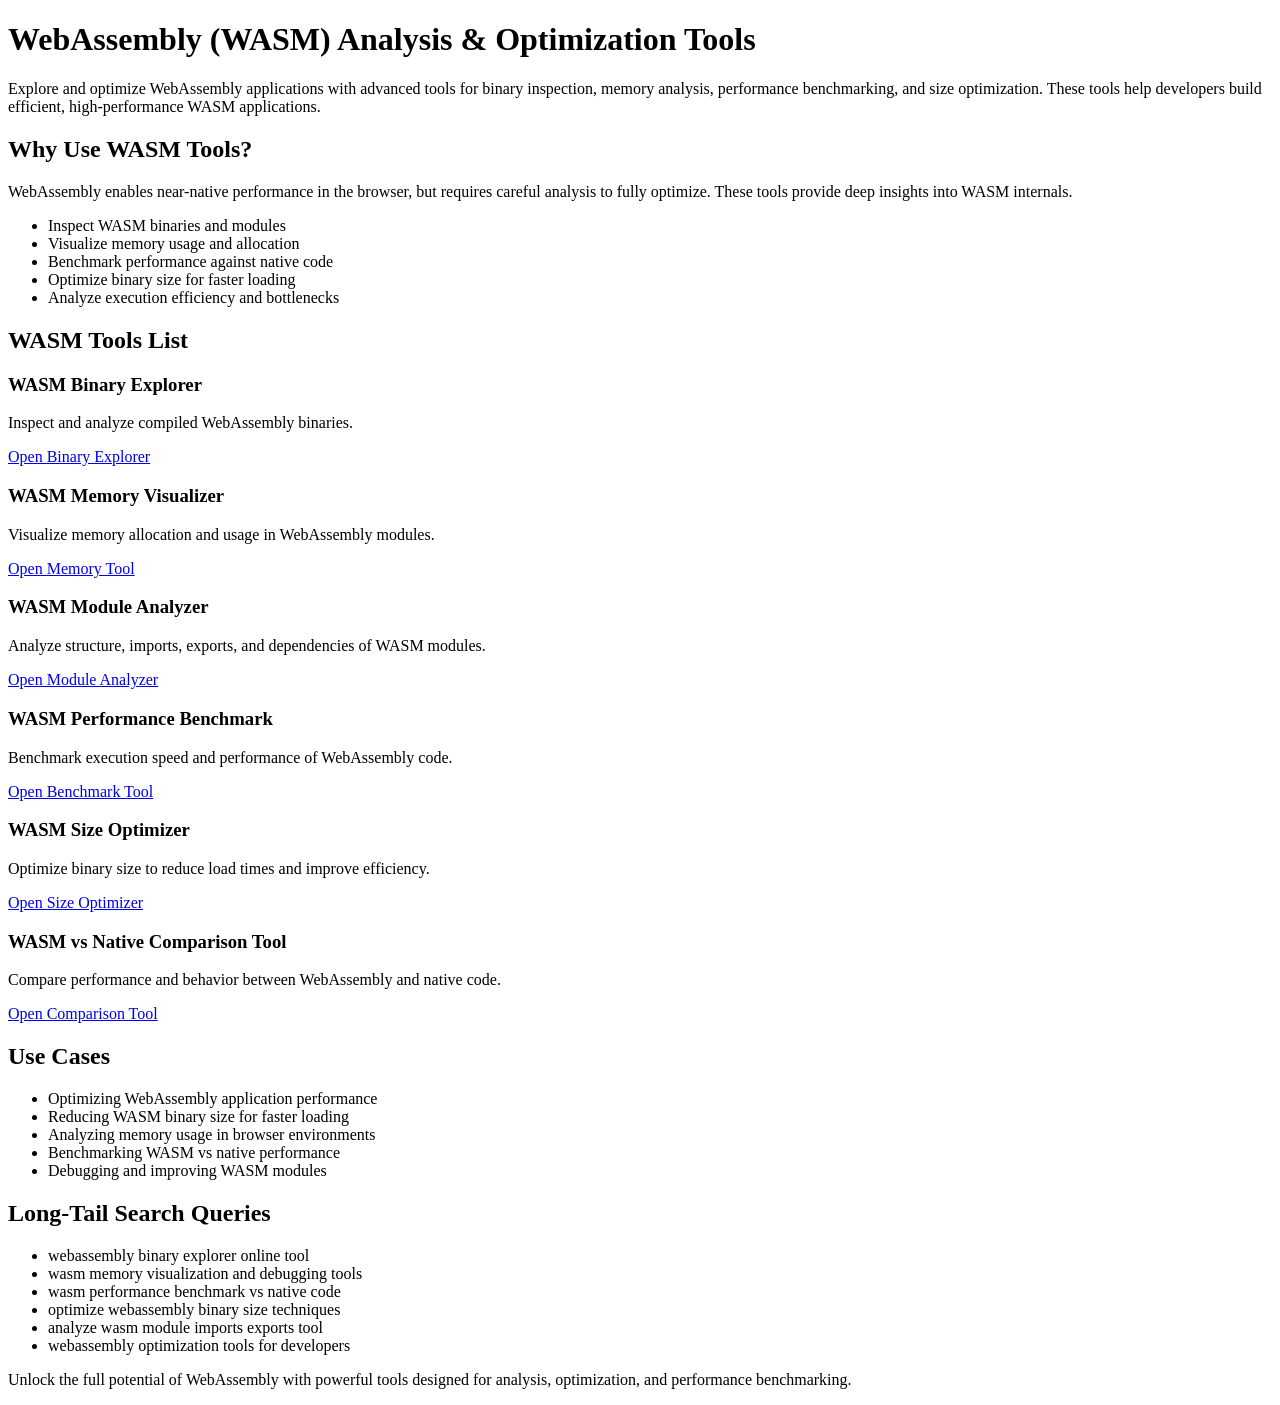
<file: index.html>
<!DOCTYPE html>
<html lang="en">
<head>
    <meta charset="UTF-8">
    <meta name="viewport" content="width=device-width, initial-scale=1.0">

    <!-- Google Verification -->
    <meta name="google-site-verification" content="PkLa_ViOo6FAHpvh8SacceMb95o9tePRdrqLNBz9X1M" />

    <!-- SEO Meta -->
    <title>WebAssembly Tools for Performance, Memory & Binary Optimization</title>
    <meta name="description" content="Analyze and optimize WebAssembly with tools for binary exploration, memory visualization, module analysis, performance benchmarking, and WASM vs native comparison.">

    <!-- Keywords -->
    <meta name="keywords" content="wasm tools, webassembly binary explorer, wasm memory visualizer, wasm performance benchmark, wasm size optimizer, wasm vs native comparison, webassembly analyzer tools">

</head>

<body>

<header>
    <h1>WebAssembly (WASM) Analysis & Optimization Tools</h1>
    <p>
        Explore and optimize WebAssembly applications with advanced tools for binary inspection, 
        memory analysis, performance benchmarking, and size optimization. 
        These tools help developers build efficient, high-performance WASM applications.
    </p>
</header>

<section>
    <h2>Why Use WASM Tools?</h2>
    <p>
        WebAssembly enables near-native performance in the browser, but requires careful analysis 
        to fully optimize. These tools provide deep insights into WASM internals.
    </p>
    <ul>
        <li>Inspect WASM binaries and modules</li>
        <li>Visualize memory usage and allocation</li>
        <li>Benchmark performance against native code</li>
        <li>Optimize binary size for faster loading</li>
        <li>Analyze execution efficiency and bottlenecks</li>
    </ul>
</section>

<section>
    <h2>WASM Tools List</h2>

    <article>
        <h3>WASM Binary Explorer</h3>
        <p>
            Inspect and analyze compiled WebAssembly binaries.
        </p>
        <a href="/wasm-tools/wasm-binary-explorer">Open Binary Explorer</a>
    </article>

    <article>
        <h3>WASM Memory Visualizer</h3>
        <p>
            Visualize memory allocation and usage in WebAssembly modules.
        </p>
        <a href="/wasm-tools/wasm-memory-visualizer">Open Memory Tool</a>
    </article>

    <article>
        <h3>WASM Module Analyzer</h3>
        <p>
            Analyze structure, imports, exports, and dependencies of WASM modules.
        </p>
        <a href="/wasm-tools/wasm-module-analyzer">Open Module Analyzer</a>
    </article>

    <article>
        <h3>WASM Performance Benchmark</h3>
        <p>
            Benchmark execution speed and performance of WebAssembly code.
        </p>
        <a href="/wasm-tools/wasm-performance-benchmark">Open Benchmark Tool</a>
    </article>

    <article>
        <h3>WASM Size Optimizer</h3>
        <p>
            Optimize binary size to reduce load times and improve efficiency.
        </p>
        <a href="/wasm-tools/wasm-size-optimizer">Open Size Optimizer</a>
    </article>

    <article>
        <h3>WASM vs Native Comparison Tool</h3>
        <p>
            Compare performance and behavior between WebAssembly and native code.
        </p>
        <a href="/wasm-tools/wasm-vs-native-comparison">Open Comparison Tool</a>
    </article>

</section>

<section>
    <h2>Use Cases</h2>
    <ul>
        <li>Optimizing WebAssembly application performance</li>
        <li>Reducing WASM binary size for faster loading</li>
        <li>Analyzing memory usage in browser environments</li>
        <li>Benchmarking WASM vs native performance</li>
        <li>Debugging and improving WASM modules</li>
    </ul>
</section>

<section>
    <h2>Long-Tail Search Queries</h2>
    <ul>
        <li>webassembly binary explorer online tool</li>
        <li>wasm memory visualization and debugging tools</li>
        <li>wasm performance benchmark vs native code</li>
        <li>optimize webassembly binary size techniques</li>
        <li>analyze wasm module imports exports tool</li>
        <li>webassembly optimization tools for developers</li>
    </ul>
</section>

<footer>
    <p>
        Unlock the full potential of WebAssembly with powerful tools designed for analysis, optimization, and performance benchmarking.
    </p>
</footer>

</body>
</html>
</file>
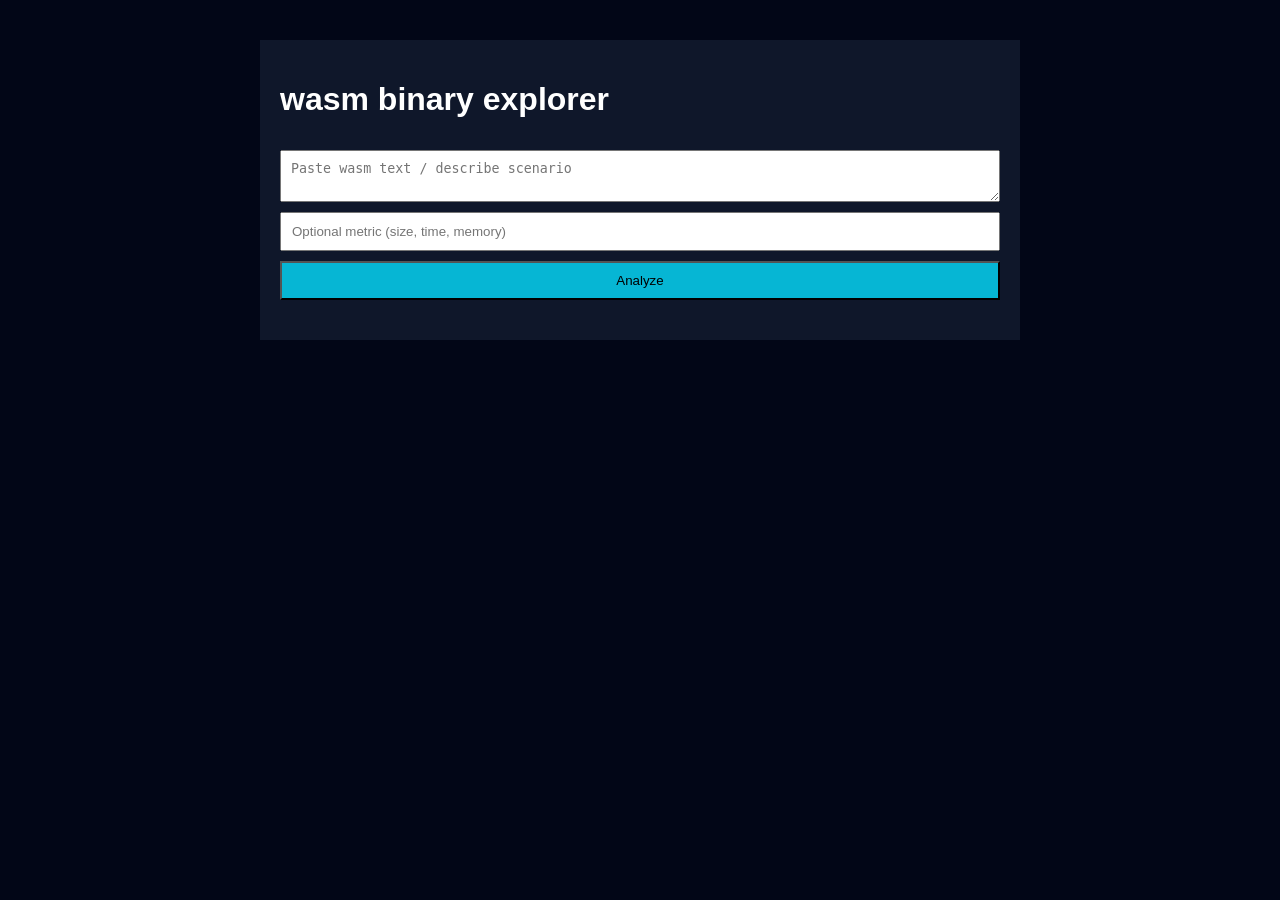
<file: wasm-binary-explorer/index.html>
<html><head><meta charset='UTF-8'><title>wasm binary explorer</title>
<link rel='stylesheet' href='styles.css'></head>
<body><div class='container'>
<h1>wasm binary explorer</h1>
<textarea id='input' placeholder='Paste wasm text / describe scenario'></textarea>
<input id='value' placeholder='Optional metric (size, time, memory)'>
<button onclick='run()'>Analyze</button>
<div id='res' class='result'></div>
</div><script src='script.js'></script></body></html>
</file>
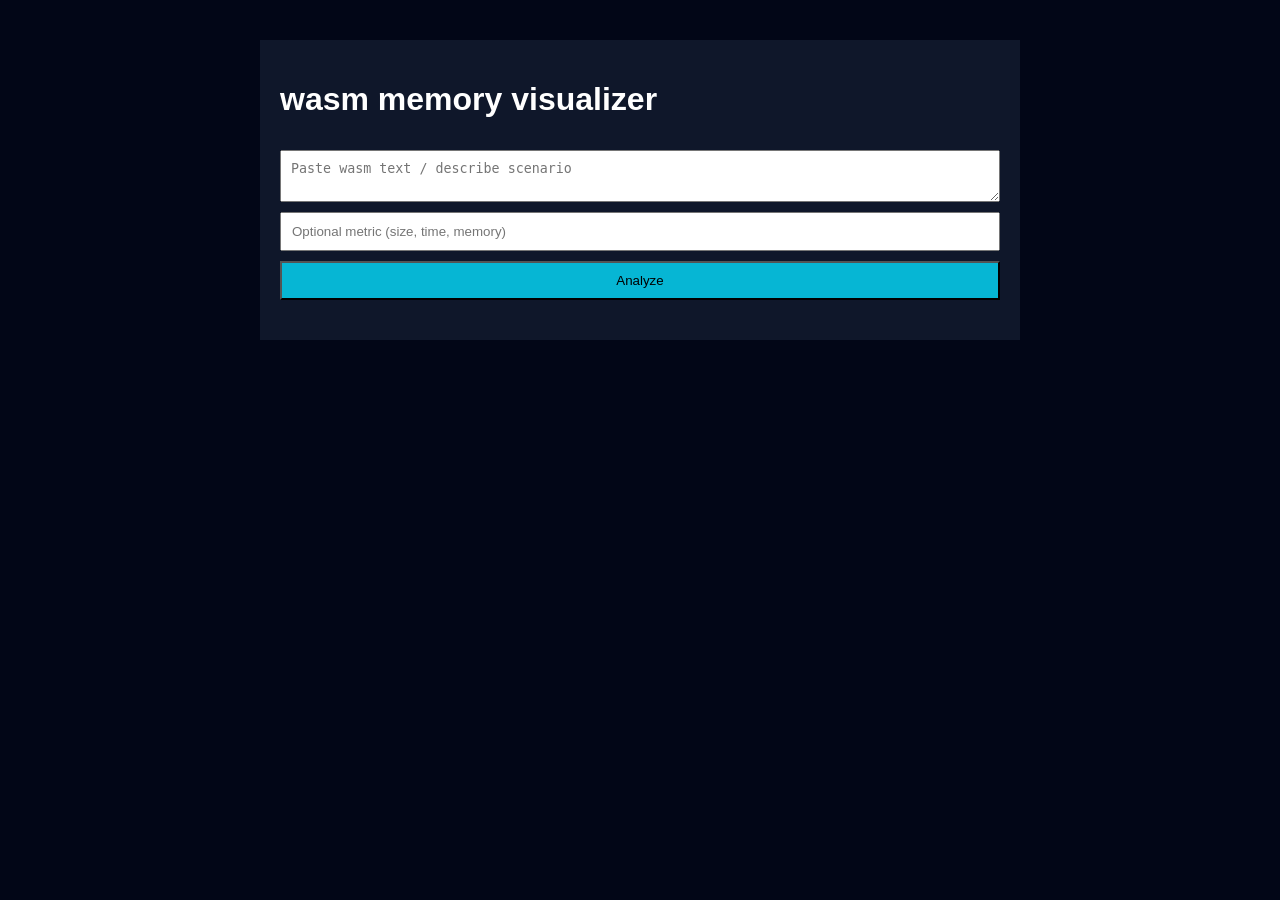
<file: wasm-memory-visualizer/index.html>
<html><head><meta charset='UTF-8'><title>wasm memory visualizer</title>
<link rel='stylesheet' href='styles.css'></head>
<body><div class='container'>
<h1>wasm memory visualizer</h1>
<textarea id='input' placeholder='Paste wasm text / describe scenario'></textarea>
<input id='value' placeholder='Optional metric (size, time, memory)'>
<button onclick='run()'>Analyze</button>
<div id='res' class='result'></div>
</div><script src='script.js'></script></body></html>
</file>
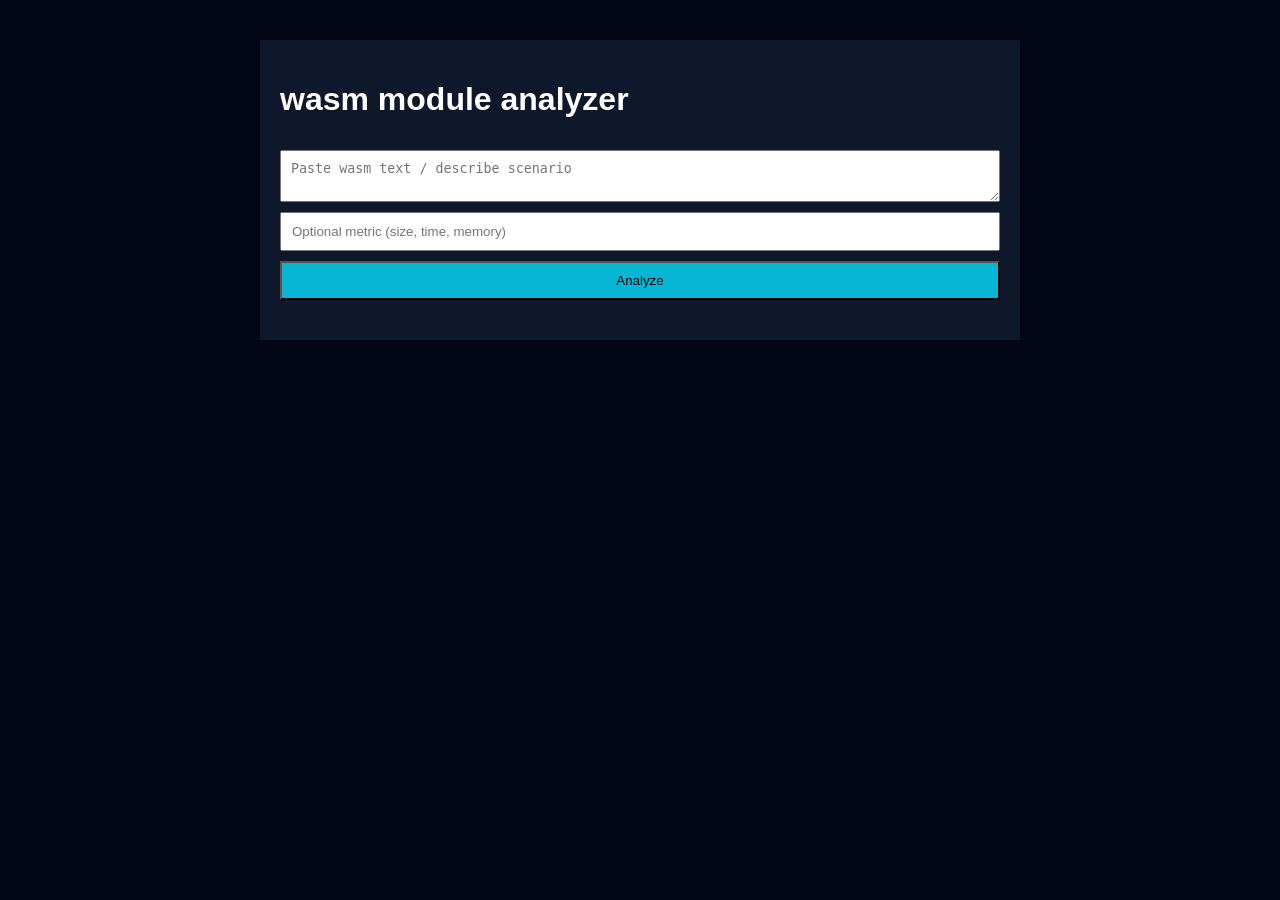
<file: wasm-module-analyzer/index.html>
<html><head><meta charset='UTF-8'><title>wasm module analyzer</title>
<link rel='stylesheet' href='styles.css'></head>
<body><div class='container'>
<h1>wasm module analyzer</h1>
<textarea id='input' placeholder='Paste wasm text / describe scenario'></textarea>
<input id='value' placeholder='Optional metric (size, time, memory)'>
<button onclick='run()'>Analyze</button>
<div id='res' class='result'></div>
</div><script src='script.js'></script></body></html>
</file>
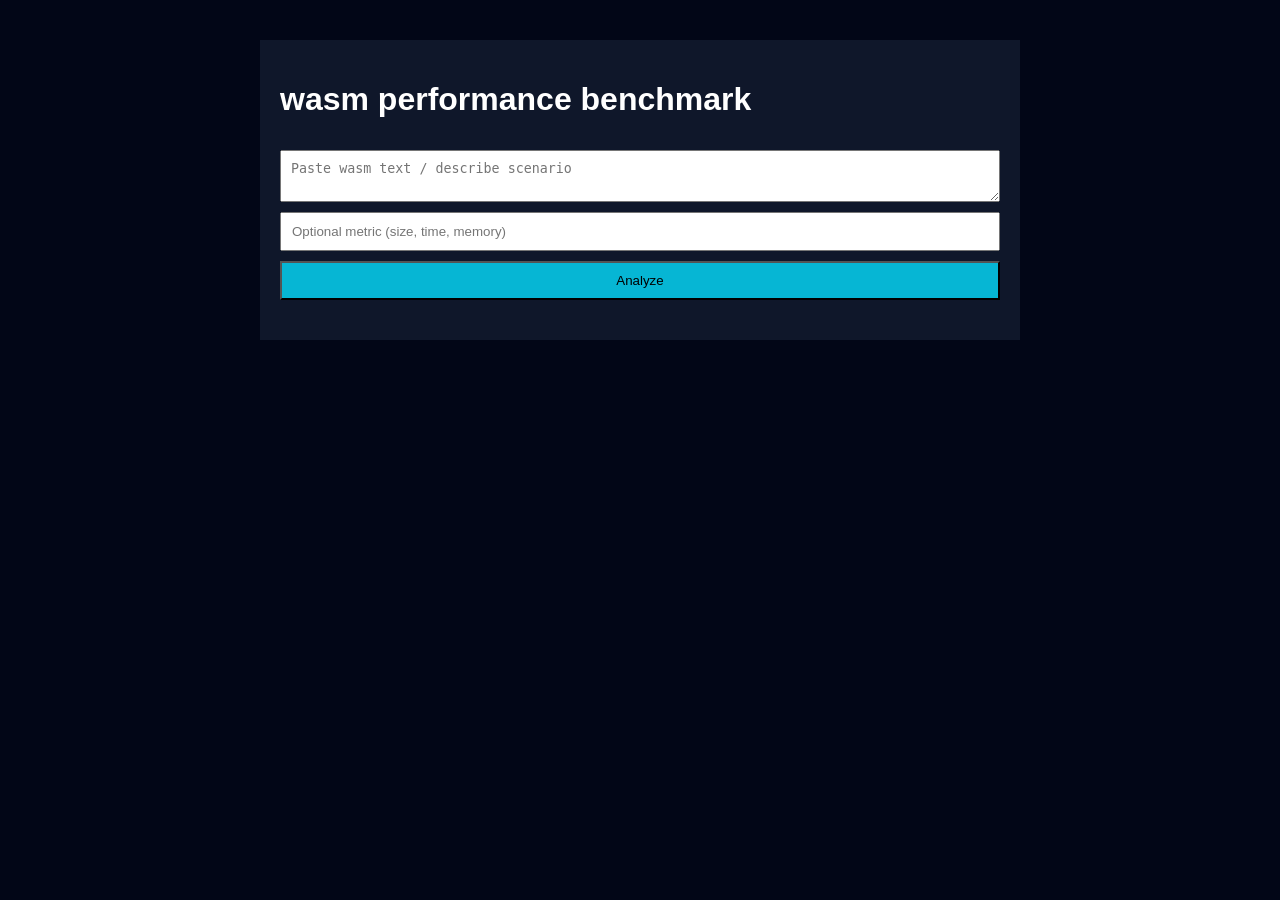
<file: wasm-performance-benchmark/index.html>
<html><head><meta charset='UTF-8'><title>wasm performance benchmark</title>
<link rel='stylesheet' href='styles.css'></head>
<body><div class='container'>
<h1>wasm performance benchmark</h1>
<textarea id='input' placeholder='Paste wasm text / describe scenario'></textarea>
<input id='value' placeholder='Optional metric (size, time, memory)'>
<button onclick='run()'>Analyze</button>
<div id='res' class='result'></div>
</div><script src='script.js'></script></body></html>
</file>
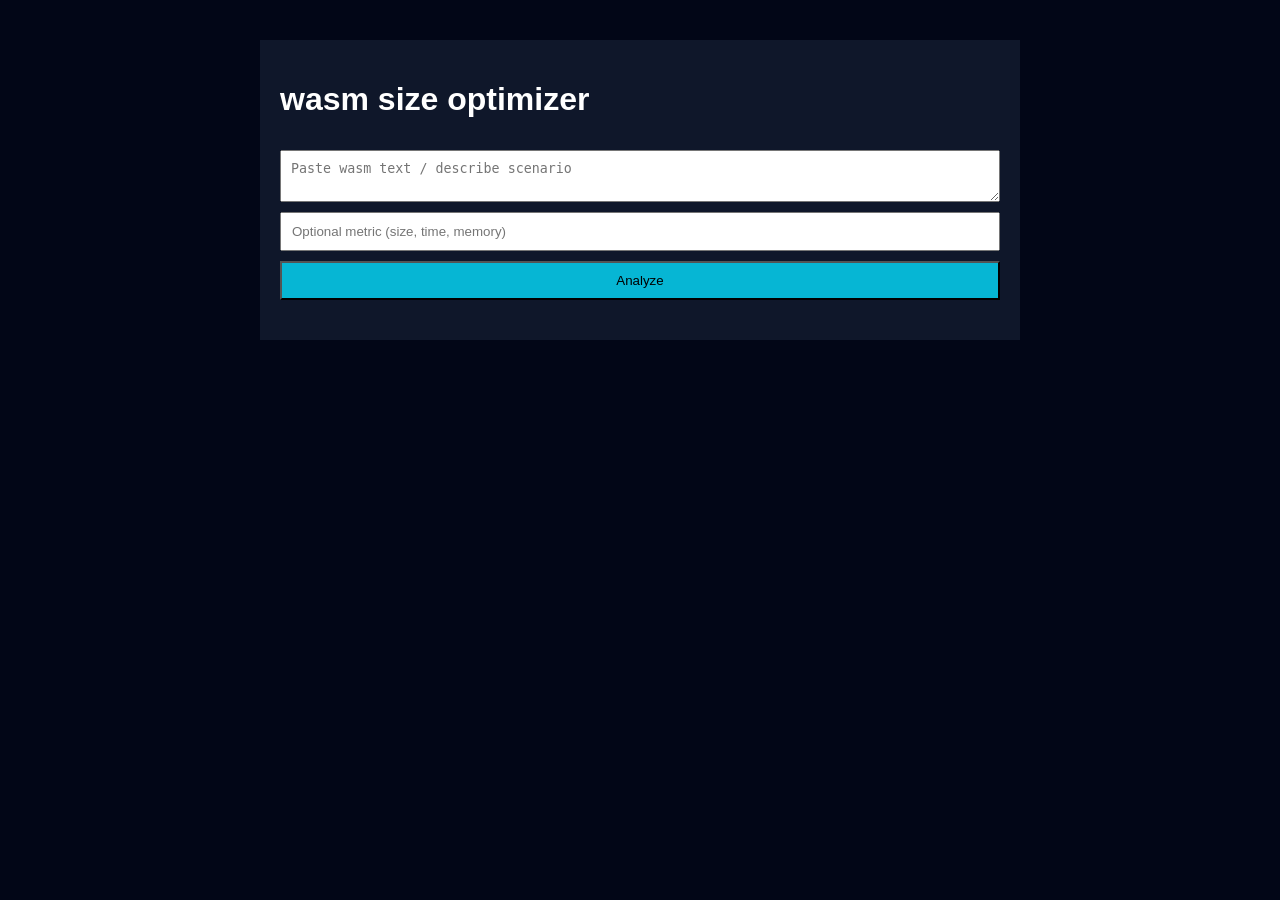
<file: wasm-size-optimizer/index.html>
<html><head><meta charset='UTF-8'><title>wasm size optimizer</title>
<link rel='stylesheet' href='styles.css'></head>
<body><div class='container'>
<h1>wasm size optimizer</h1>
<textarea id='input' placeholder='Paste wasm text / describe scenario'></textarea>
<input id='value' placeholder='Optional metric (size, time, memory)'>
<button onclick='run()'>Analyze</button>
<div id='res' class='result'></div>
</div><script src='script.js'></script></body></html>
</file>
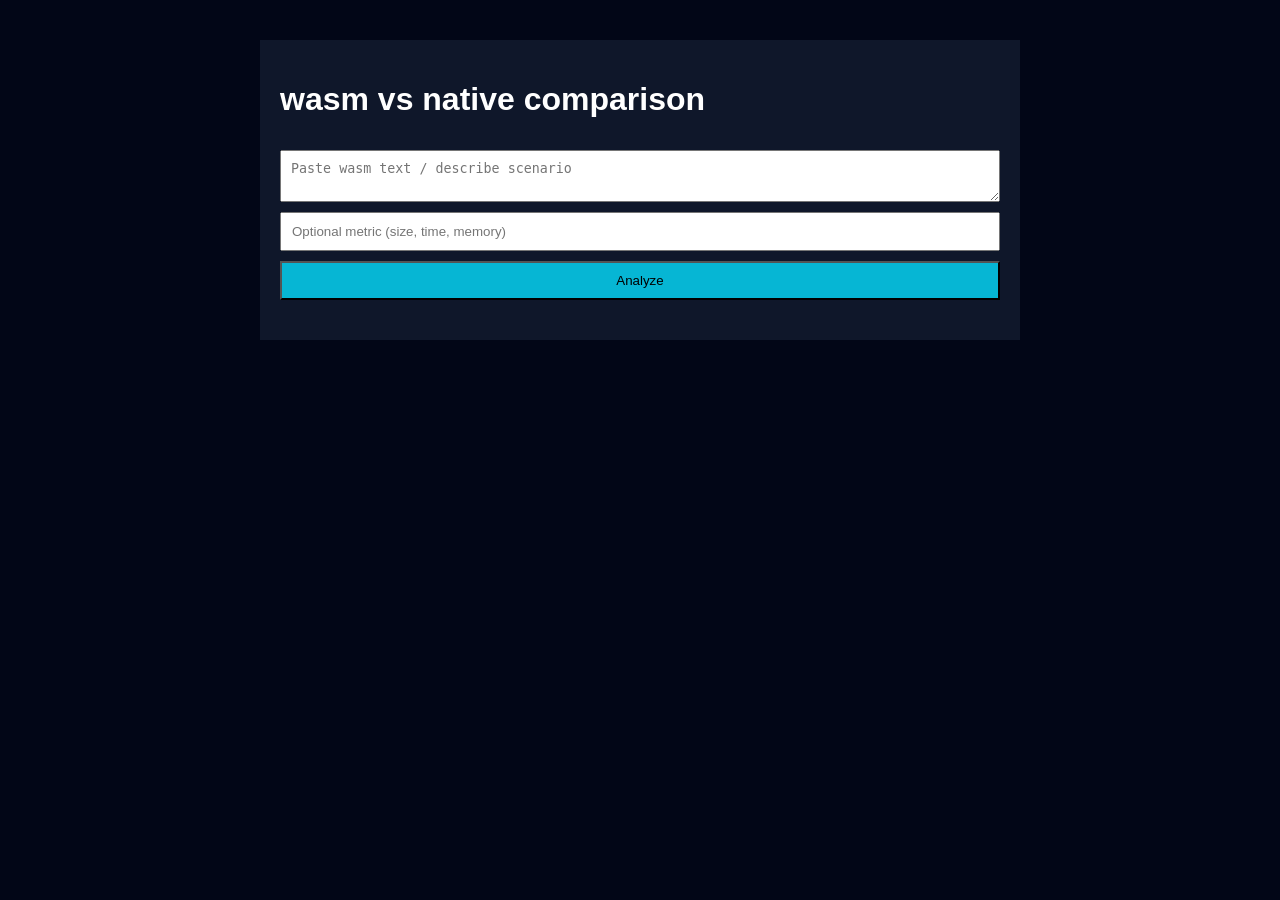
<file: wasm-vs-native-comparison/index.html>
<html><head><meta charset='UTF-8'><title>wasm vs native comparison</title>
<link rel='stylesheet' href='styles.css'></head>
<body><div class='container'>
<h1>wasm vs native comparison</h1>
<textarea id='input' placeholder='Paste wasm text / describe scenario'></textarea>
<input id='value' placeholder='Optional metric (size, time, memory)'>
<button onclick='run()'>Analyze</button>
<div id='res' class='result'></div>
</div><script src='script.js'></script></body></html>
</file>
<file: wasm-binary-explorer/styles.css>
body{font-family:Arial;background:#020617;color:#fff}.container{max-width:720px;margin:40px auto;padding:20px;background:#0f172a}textarea,input{width:100%;margin-top:10px;padding:10px}button{margin-top:10px;width:100%;padding:10px;background:#06b6d4}.result{margin-top:20px;white-space:pre-wrap}
</file>
<file: wasm-memory-visualizer/styles.css>
body{font-family:Arial;background:#020617;color:#fff}.container{max-width:720px;margin:40px auto;padding:20px;background:#0f172a}textarea,input{width:100%;margin-top:10px;padding:10px}button{margin-top:10px;width:100%;padding:10px;background:#06b6d4}.result{margin-top:20px;white-space:pre-wrap}
</file>
<file: wasm-module-analyzer/styles.css>
body{font-family:Arial;background:#020617;color:#fff}.container{max-width:720px;margin:40px auto;padding:20px;background:#0f172a}textarea,input{width:100%;margin-top:10px;padding:10px}button{margin-top:10px;width:100%;padding:10px;background:#06b6d4}.result{margin-top:20px;white-space:pre-wrap}
</file>
<file: wasm-performance-benchmark/styles.css>
body{font-family:Arial;background:#020617;color:#fff}.container{max-width:720px;margin:40px auto;padding:20px;background:#0f172a}textarea,input{width:100%;margin-top:10px;padding:10px}button{margin-top:10px;width:100%;padding:10px;background:#06b6d4}.result{margin-top:20px;white-space:pre-wrap}
</file>
<file: wasm-size-optimizer/styles.css>
body{font-family:Arial;background:#020617;color:#fff}.container{max-width:720px;margin:40px auto;padding:20px;background:#0f172a}textarea,input{width:100%;margin-top:10px;padding:10px}button{margin-top:10px;width:100%;padding:10px;background:#06b6d4}.result{margin-top:20px;white-space:pre-wrap}
</file>
<file: wasm-vs-native-comparison/styles.css>
body{font-family:Arial;background:#020617;color:#fff}.container{max-width:720px;margin:40px auto;padding:20px;background:#0f172a}textarea,input{width:100%;margin-top:10px;padding:10px}button{margin-top:10px;width:100%;padding:10px;background:#06b6d4}.result{margin-top:20px;white-space:pre-wrap}
</file>
